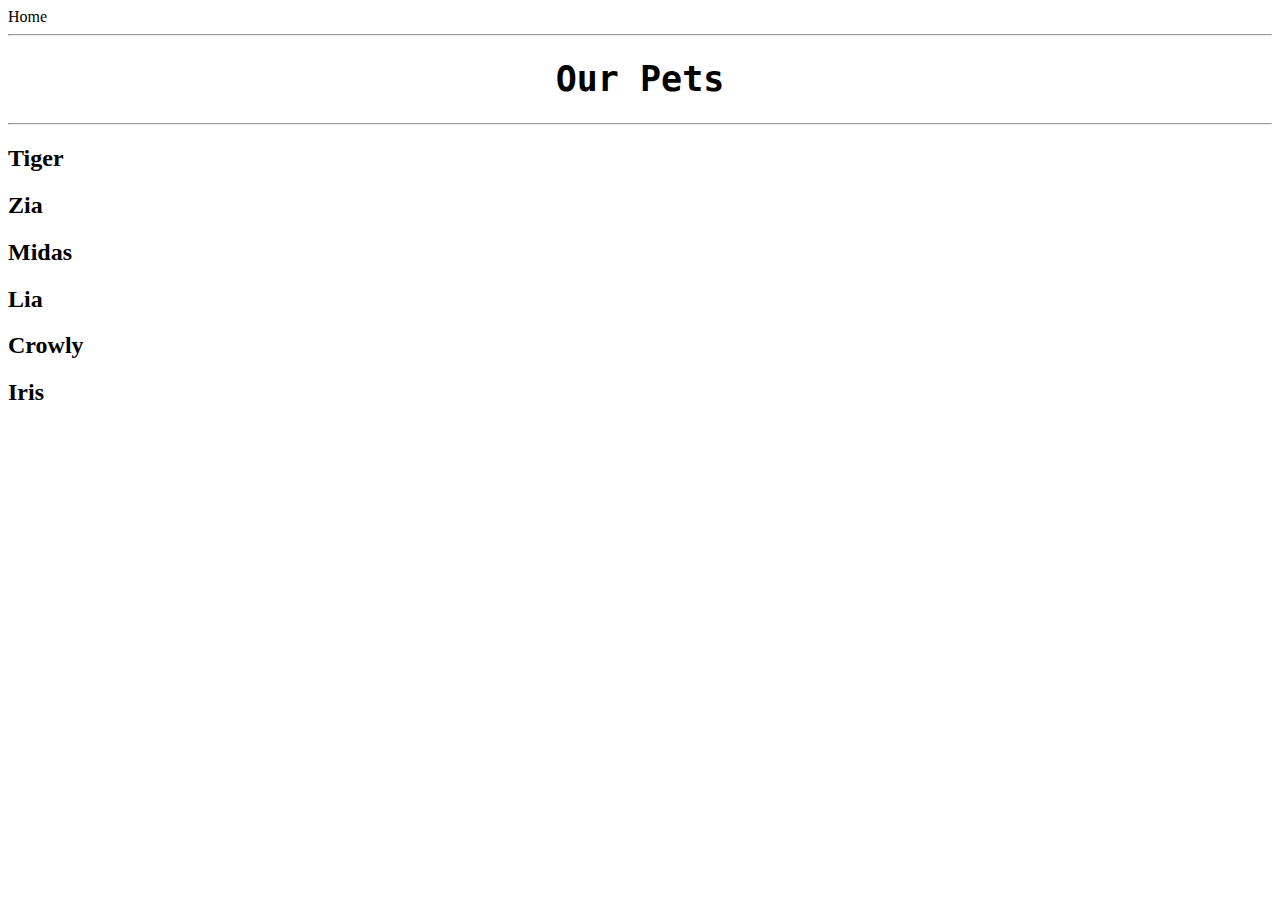
<file: index.html>
<!DOCTYPE html>
<html>
    <!--Comment-->
<head>
    <style></style>
        <link rel="stylesheet" href="Style_Sheet.css">
            
    </style>
    <title>Our Pets :)</title>
    <a href=index.html>Home</a>
    <hr>
</head>
<body>
<h1 style="font-size: 35px;
text-align: center;">Our Pets</h1>
<hr>
<a href=Tiger.html><h2>Tiger</h2></a>
<a href=Zia.html><h2>Zia</h2></a>
<a href=Midas.html><h2>Midas</h2></a>
<a href=Lia.html><h2>Lia</h2></a>
<a href=Crowly.html><h2>Crowly</h2></a>
<a href=Iris.html><h2>Iris</h2></1>
</body>
</html>
</file>
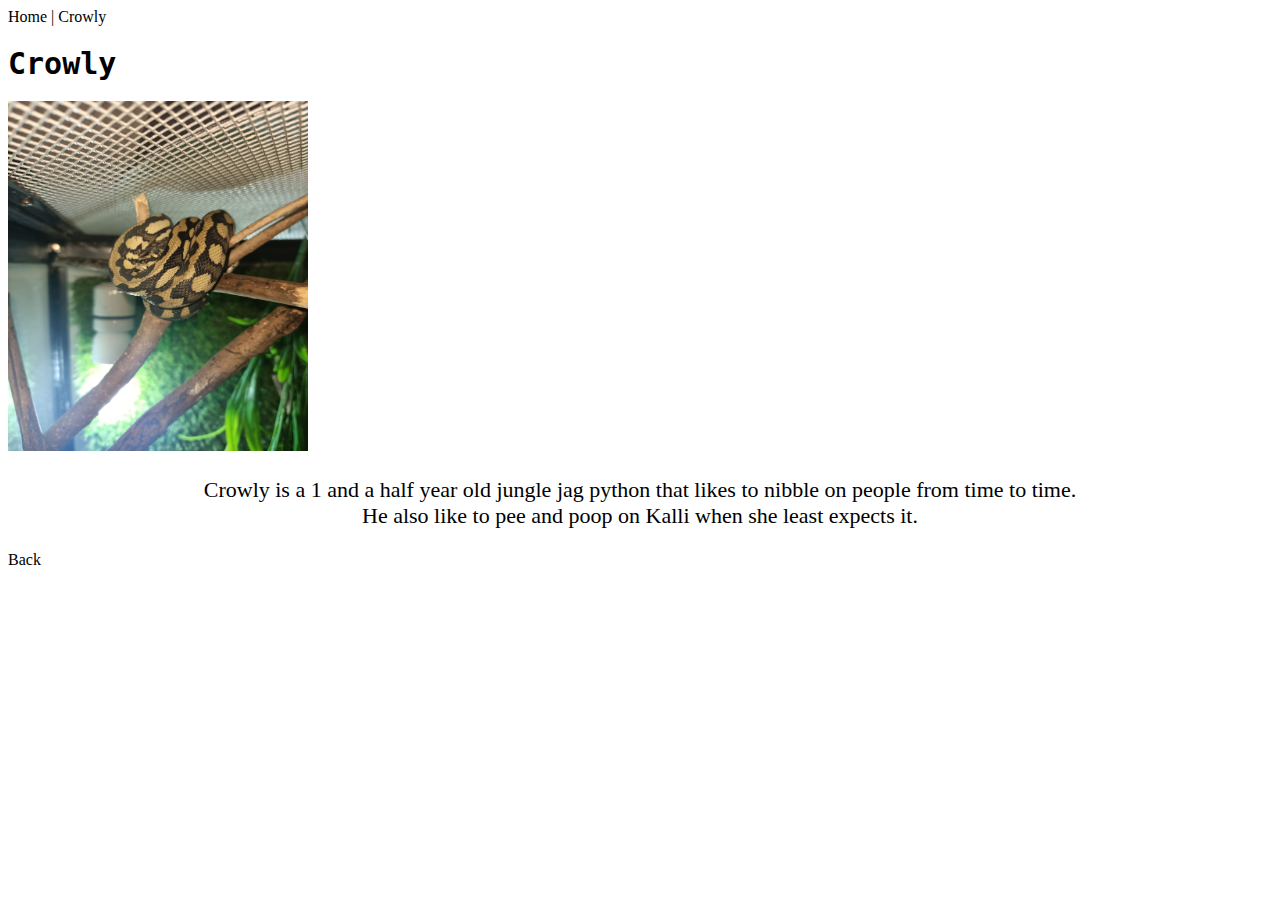
<file: Crowly.html>
<!DOCTYPE html>
<html>
    <head>
        <link rel="stylesheet" href="Style_Sheet.css">
        <title>Crowly</title>
        <a href=index.html>Home</a>
        | 
        <a href=Crowly.html>Crowly</a>
    </head>
    <body>
        <h1 title="*pisses right at you">Crowly</h1>
        <img title="*bites your finger" src=Images/Crowly.jpg height="350" width="300">
        <p>Crowly is a 1 and a half year old jungle jag python
            that likes to nibble on people from time to time.
            <br>
            He also like to pee and poop on Kalli when she least 
            expects it. 
        </p>
    </body>
    <footer>
        <a href=index.html>Back</a>
    </footer>
</html>
</file>
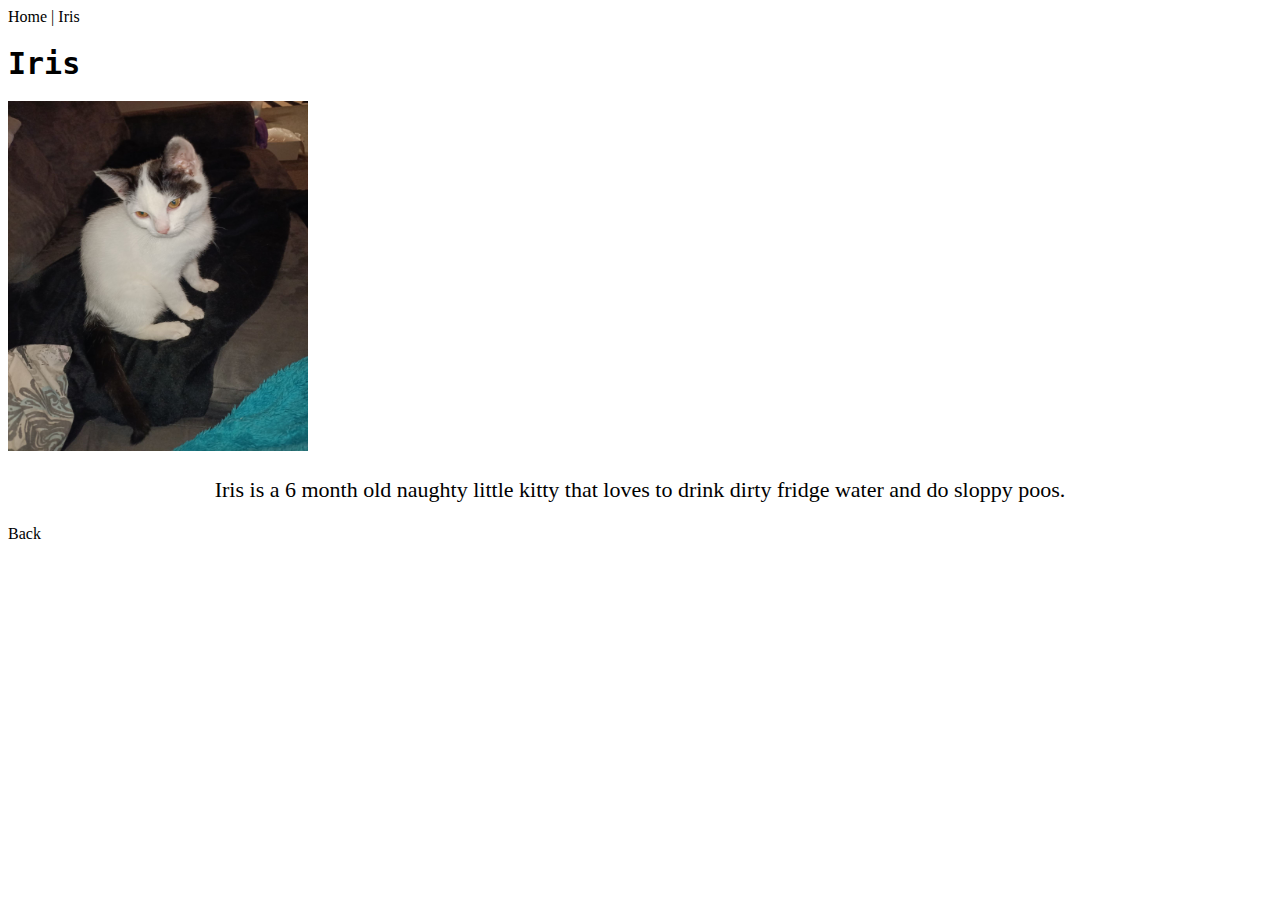
<file: Iris.html>
<!DOCTYPE html>
<html>
    <head>
        <link rel="stylesheet" href="Style_Sheet.css">
        <title>Iris</title>
        <a href=index.html>Home</a>
        | 
        <a href=iris.html>Iris</a>
    </head>
    <body>
        <h1 title="*Makes pig noise for unknown reason">Iris</h1>
        <img title="*Looks cute but has poop on feet" src=Images/Iris.jpg height="350" width="300">
        <p>Iris is a 6 month old naughty little kitty that
            loves to drink dirty fridge water and do sloppy poos.
        </p>
    </body>
    <footer>
        <a href=index.html>Back</a>
    </footer>
</html>
</file>
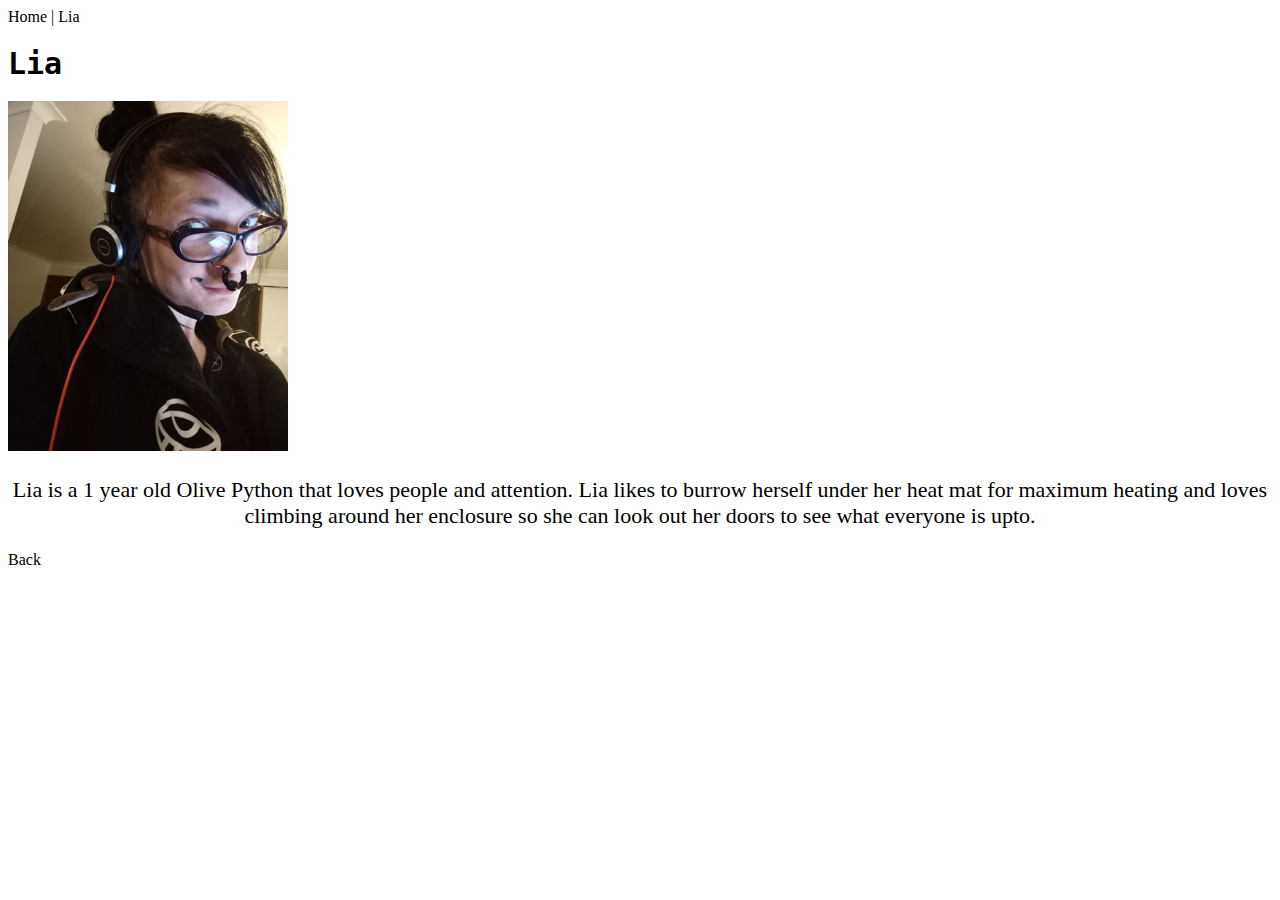
<file: Lia.html>
<!DOCTYPE html>
<html>
    <head>
        <link rel="stylesheet" href="Style_Sheet.css">
        <title>Lia</title>
        <a href=index.html>Home</a>
        | 
        <a href=Lia.html>Lia</a>
    </head>
    <body>
        <h1 title="little hiss">Lia</h1>
        <img title="Friendly smoll hisss" src=Images/Lia.jpg height="350" width="280">
        <p>
            Lia is a 1 year old Olive Python that loves people and attention. 
            Lia likes to burrow herself under her heat mat for 
            maximum heating and loves climbing around her enclosure 
            so she can look out her doors to see what everyone is upto. 
        </p>
    </body>
    <footer>
        <a href=index.html>Back</a>
    </footer>
</html>
</file>
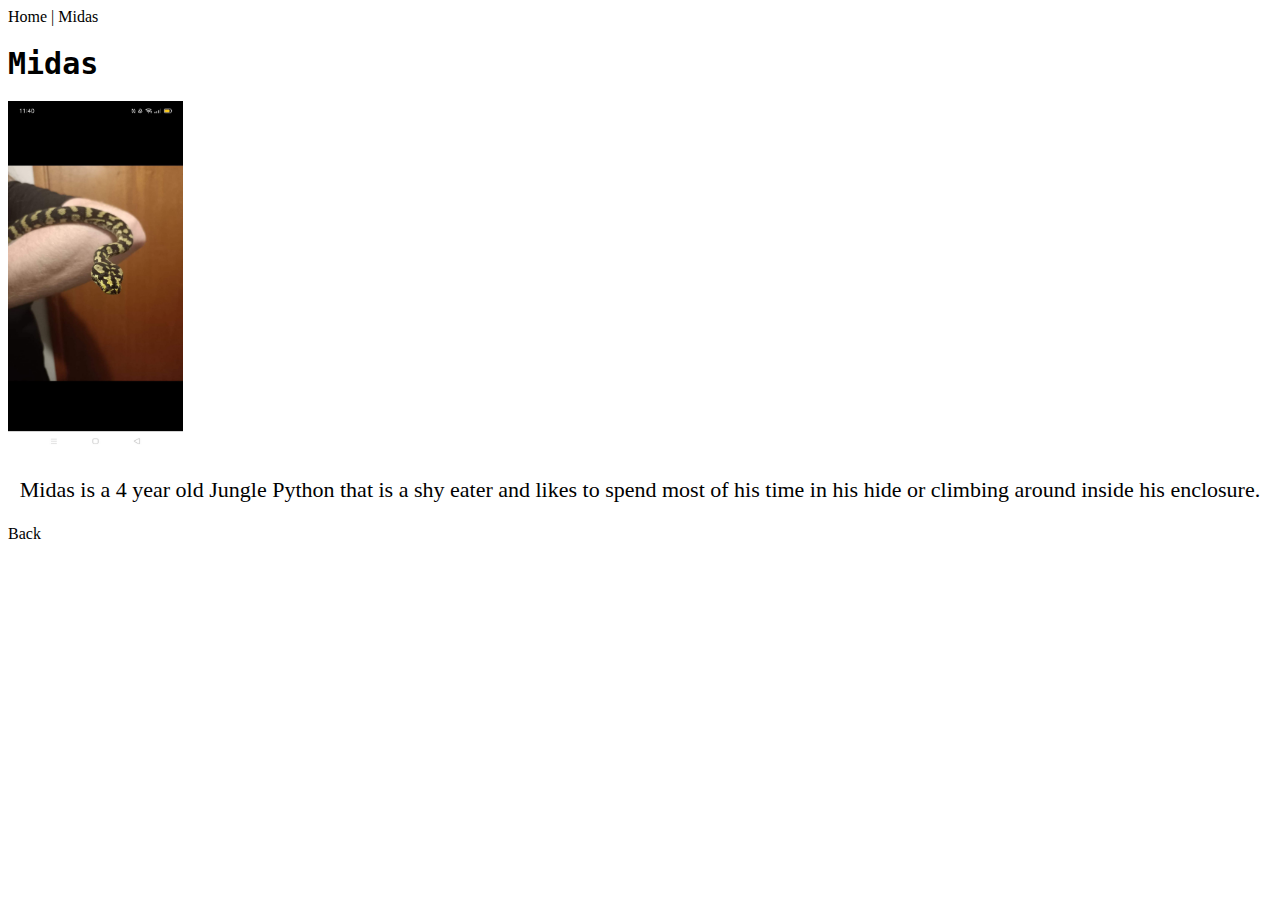
<file: Midas.html>
<!DOCTYPE html>
<html>
<head>
    <link rel="stylesheet" href="Style_Sheet.css">
    <title>Midas</title>
    <a href=index.html>Home</a>
    | 
    <a href=Midas.html>Midas</a>
</head>
<body>
<h1 title="loud hiss">Midas</h1>
<img title="Another loud hiss" src=Images/Midas.jpg height="350" width="175">
<p>Midas is a 4 year old Jungle Python that is a shy eater and
    likes to spend most of his time in his hide or climbing 
    around inside his enclosure.
</p>
</body>
<footer>
    <a href=index.html>Back</a>
</footer>
</html>
</file>
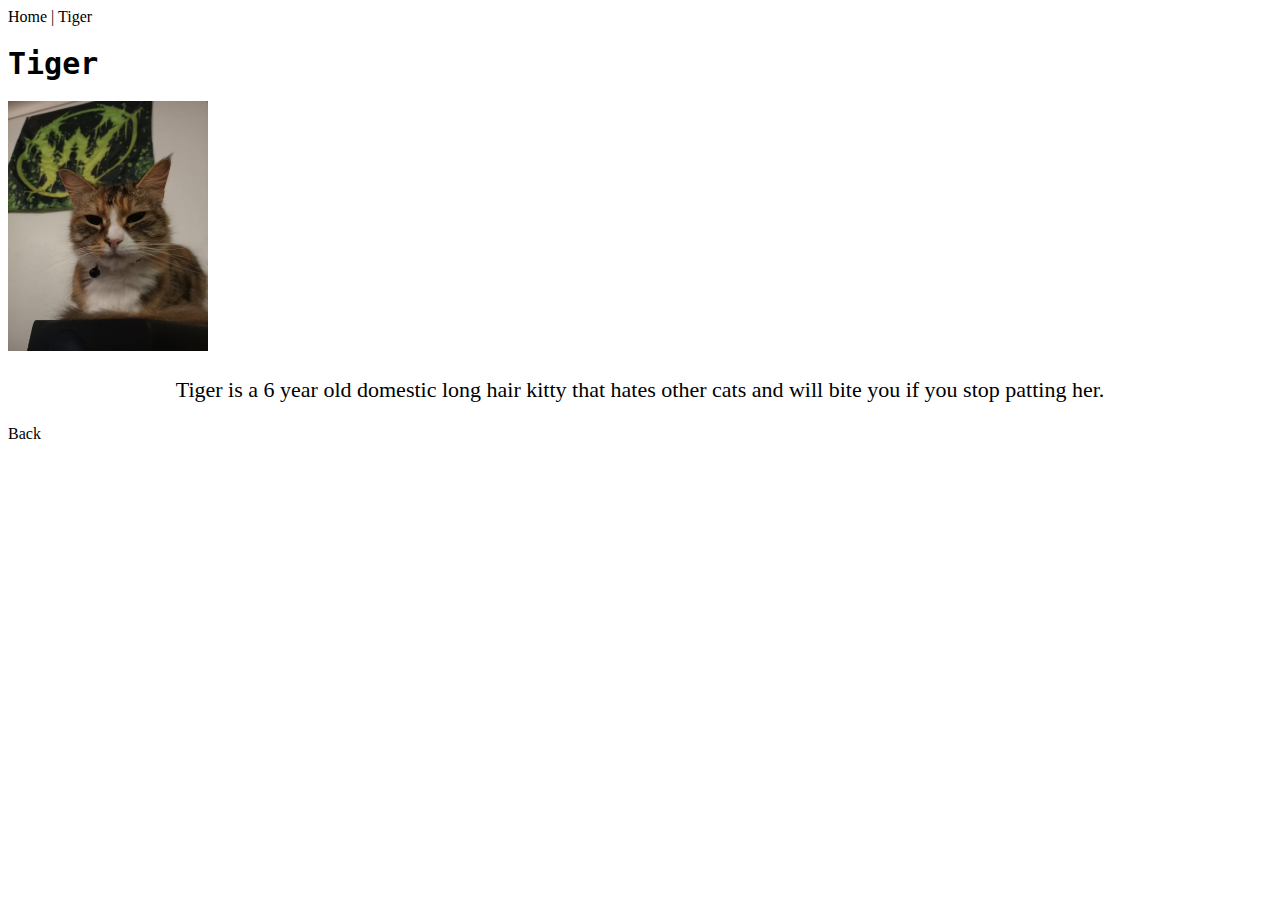
<file: Tiger.html>
<!DOCTYPE html>
<html>
<head>
    <link rel="stylesheet" href="Style_Sheet.css">
    </style>
    <title>Tiger</title>
    <a href=index.html>Home</a>
    | 
    <a href=Tiger.html>Tiger</a>
</head>
<body>
    <h1 title="meow">Tiger</h1>
    <img title="hiss" src=Images/Tiger.jpg height="250" Width="200">
    <p> Tiger is a 6 year old domestic long hair kitty that
     hates other cats and will bite you if you stop 
     patting her.</p>
</body>
<footer>
    <a href=index.html>Back</a>
</footer>
</html>
</file>
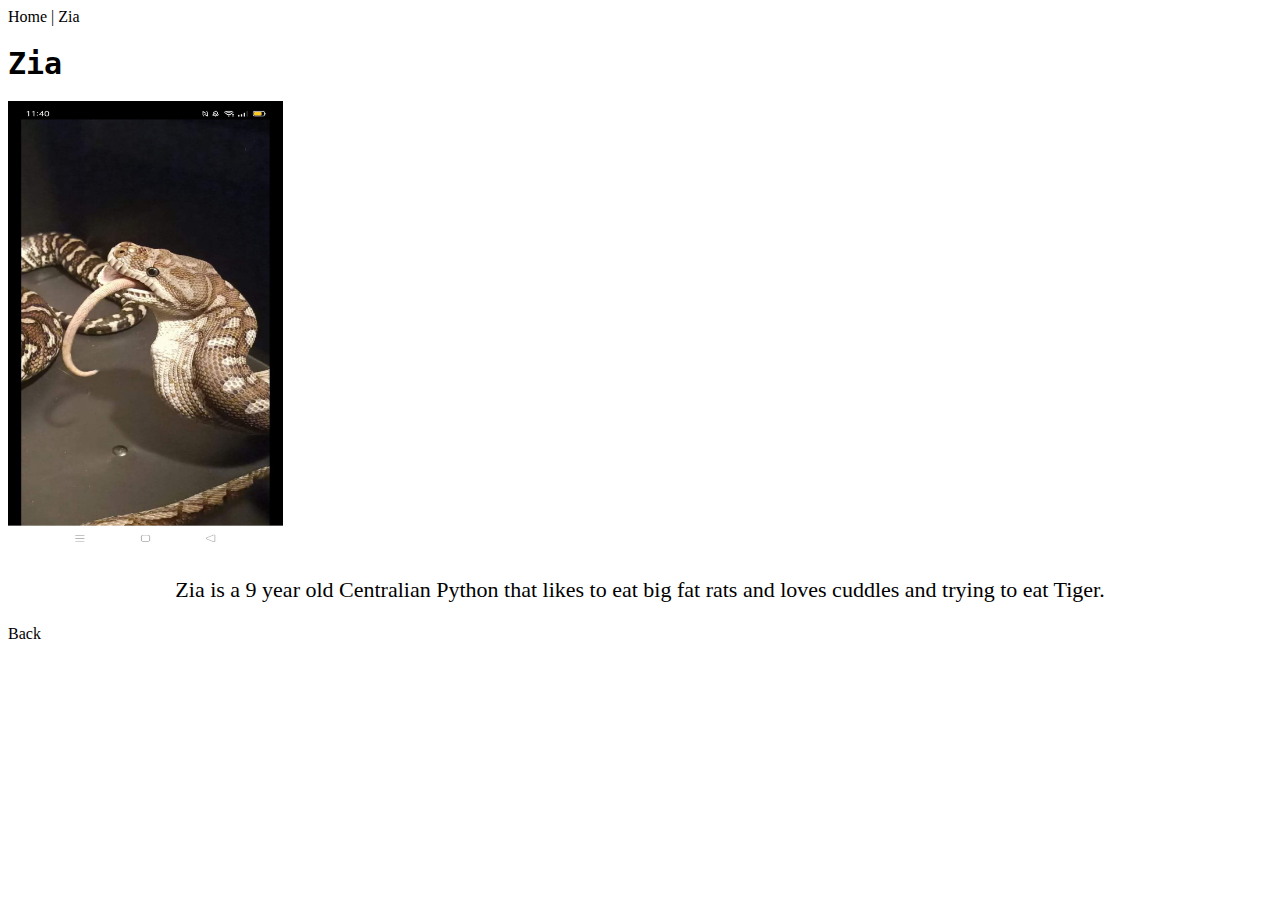
<file: Zia.html>
<!DOCTYPE html>
<html>
<head>
    <link rel="stylesheet" href="Style_Sheet.css">
    <title>Zia</title>
    <a href=index.html>Home</a>
    | 
    <a href=Zia.html>Zia</a>
</head>
<body>
    <h1 title="hissssss">Zia</h1>
    <img title="yummmm"src=Images/Zia.jpg height="450" width="275">
<p> Zia is a 9 year old Centralian Python that likes to eat
    big fat rats and loves cuddles and trying to eat Tiger.
</p>
</body>
<footer>
    <a href=index.html>Back</a>
</footer>
</html>
</file>
<file: Style_Sheet.css>
h1 {color: rgb(0, 0, 0);
    font-family: monospace;
    font-size: 30px;}

p {font-family:cursive;
    text-align: center;
font-size: 22px;}

a:link {color: black;
    background-color: transparent;
    text-decoration: none;}
a:visited {color: black;
    background-color: transparent;
    text-decoration: none;}
a:hover {color: rgb(0, 247, 255);
    background-color: transparent;
    text-decoration: none;}    
a:active {color: black;
    background-color: transparent;
    text-decoration: none;}
</file>
